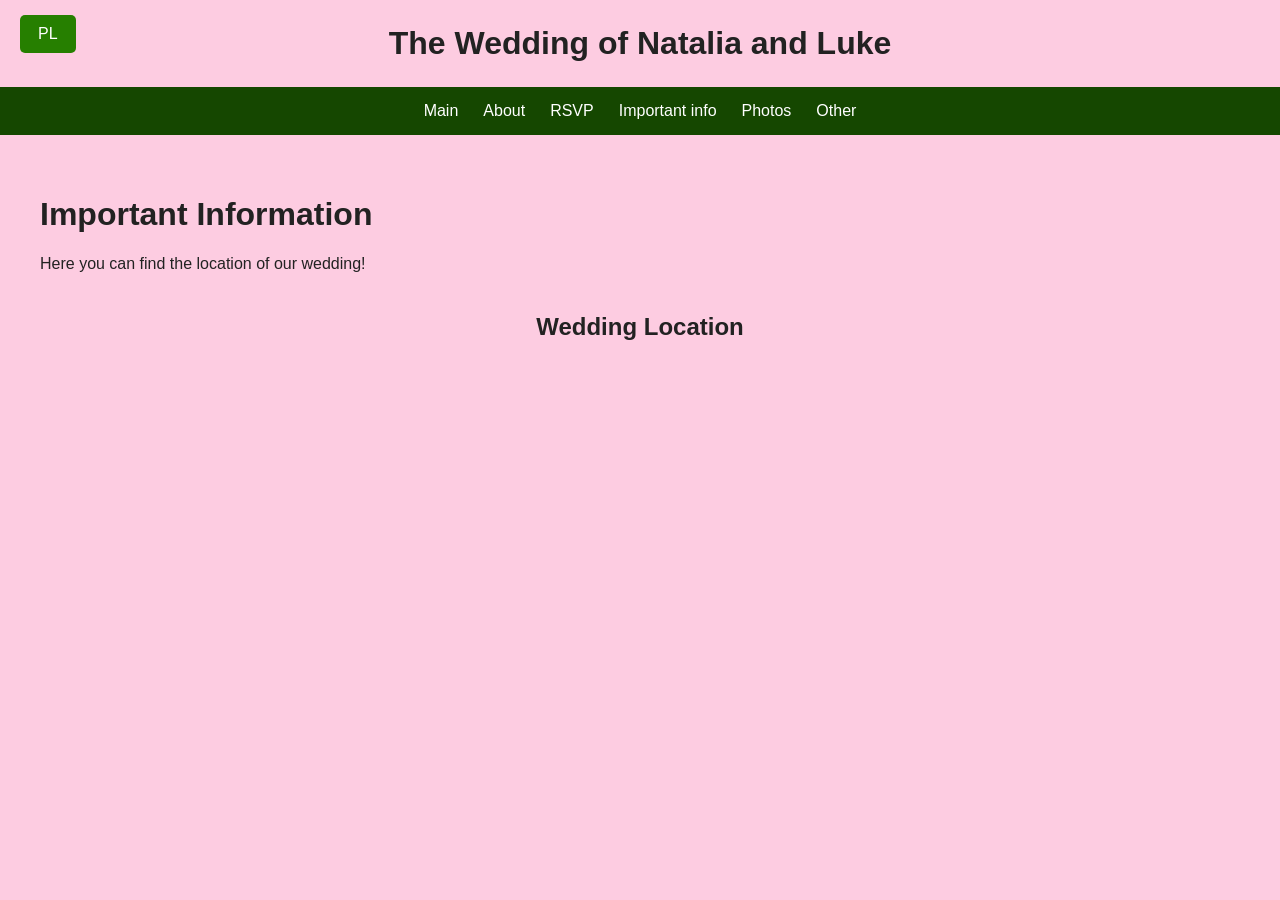
<file: index.html>
<!DOCTYPE html>
<html lang="en">
<head>
    <meta charset="UTF-8">
    <meta name="viewport" content="width=device-width, initial-scale=1.0">
    <title>The Wedding of Luke and Natalka</title>
    <link rel="stylesheet" href="styles.css">
</head>
<body>

    <!-- Top-left button -->
    <a href="index2.html" class="top-button">PL</a>

    <!-- Centred title -->
    <header>
        <h1>The Wedding of Natalia and Luke</h1>
    </header>

    <!-- Navigation bar -->
    <nav>
        <ul>
            <li><a href="index.html">Main</a></li>
            <li><a href="about.html">About</a></li>
            <li><a href="RSVP.html">RSVP</a></li>
            <li><a href="info.html">Important info</a></li>
            <li><a href="gallery.html">Photos</a></li>
            <li><a href="other.html">Other</a></li>
        </ul>
    </nav>

    <main>
        <h1>Important Information</h1>
        <p>Here you can find the location of our wedding!</p>

        <!-- Google Maps -->
        <section class="map-section">
            <h2>Wedding Location</h2>

            <iframe
		src="https://www.google.com/maps/embed?pb=!1m18!1m12!1m3!1d3082.4616697020037!2d21.017738315932807!3d52.246443580962854!2m3!1f0!2f0!3f0!3m2!1i1024!2i768!4f13.1!3m3!1m2!1s0x471ecc66429617f1%3A0x8abd0d32558c3141!2sSt.%20Anne's%20Church!5e0!3m2!1sen!2spl!4v1795708405370!5m2!1sen!2spl" 
		width="600" 
		height="450" 
		style="border:0;" 
		allowfullscreen="" 
		loading="lazy" 
		referrerpolicy="strict-origin-when-cross-origin">
	    </iframe>
        </section>
    </main>

</body>
</html>
</file>
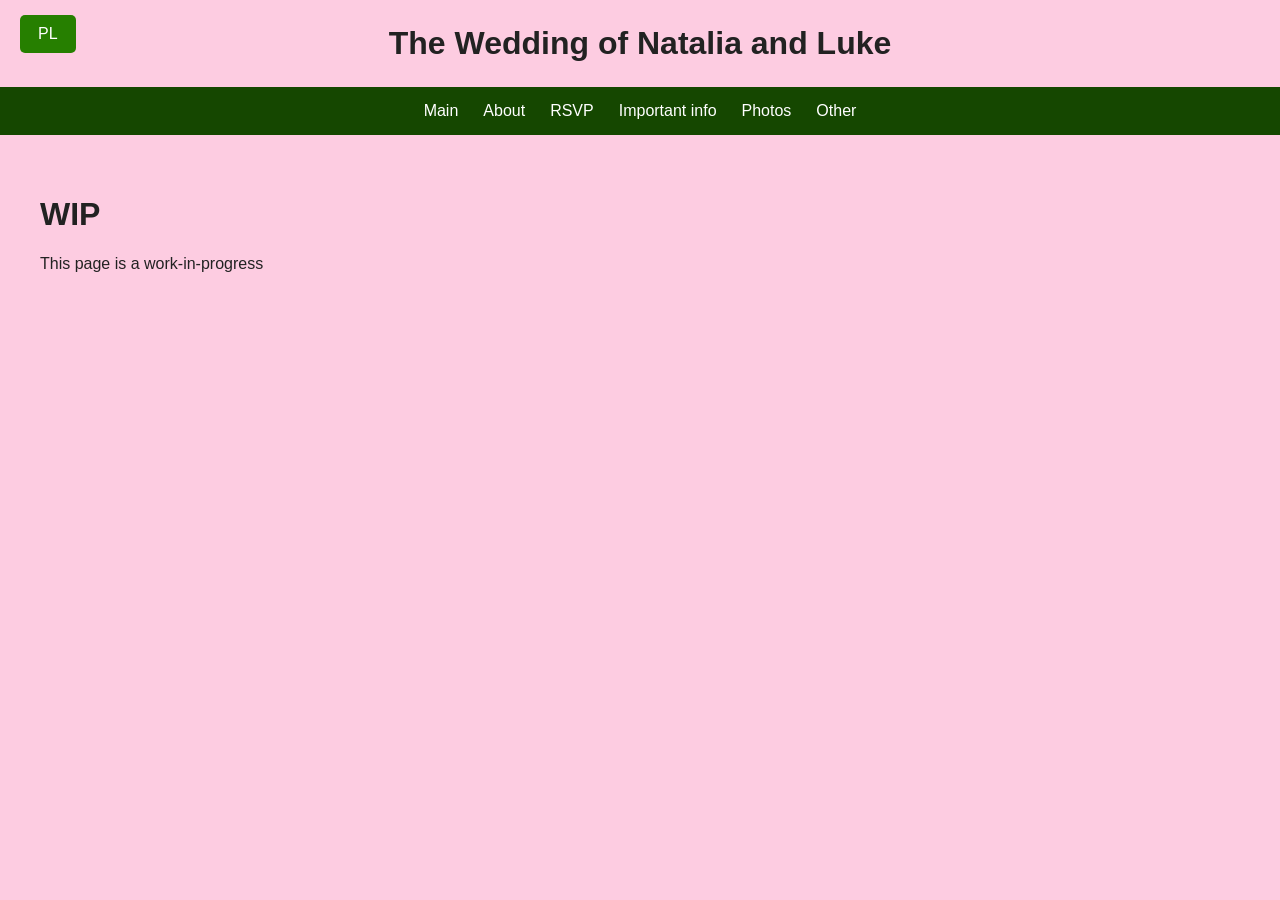
<file: about.html>
<!DOCTYPE html>
<html lang="en">
<head>
    <meta charset="UTF-8">
    <meta name="viewport" content="width=device-width, initial-scale=1.0">
    <title>The Wedding of Luke and Natalka</title>
    <link rel="stylesheet" href="styles.css">
</head>
<body>

    <!-- Top-left button -->
    <a href="about2.html" class="top-button">PL</a>

    <!-- Centred title -->
    <header>
        <h1>The Wedding of Natalia and Luke</h1>
    </header>

    <!-- Navigation bar -->
    <nav>
        <ul>
            <li><a href="index.html">Main</a></li>
            <li><a href="about.html">About</a></li>
            <li><a href="RSVP.html">RSVP</a></li>
            <li><a href="info.html">Important info</a></li>
            <li><a href="gallery.html">Photos</a></li>
            <li><a href="other.html">Other</a></li>
        </ul>
    </nav>

    <main>
        <h1>WIP</h1>
        <p>This page is a work-in-progress</p>
    </main>

</body>
</html>
</file>
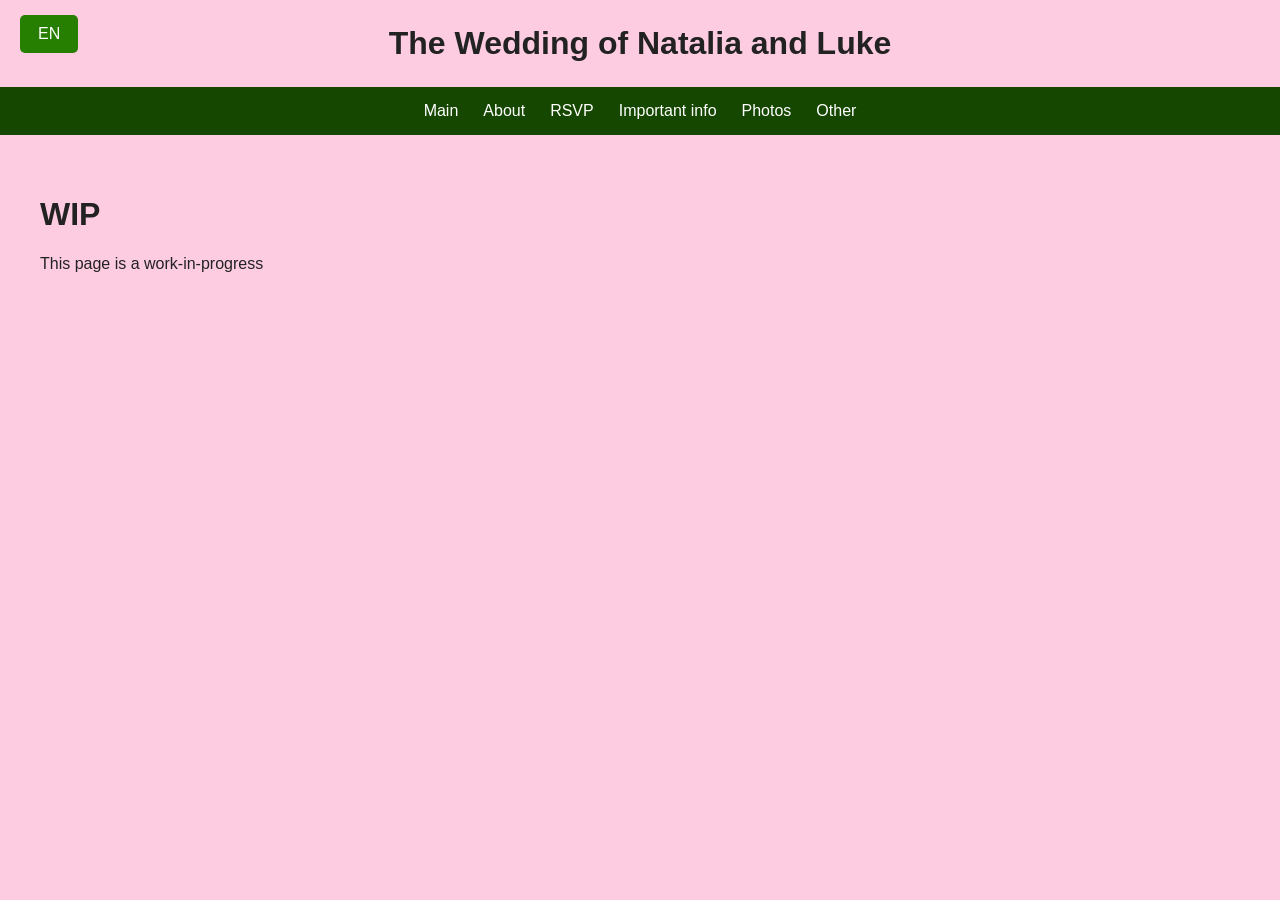
<file: about2.html>
<!DOCTYPE html>
<html lang="en">
<head>
    <meta charset="UTF-8">
    <meta name="viewport" content="width=device-width, initial-scale=1.0">
    <title>The Wedding of Luke and Natalka</title>
    <link rel="stylesheet" href="styles.css">
</head>
<body>

    <!-- Top-left button -->
    <a href="about.html" class="top-button">EN</a>

    <!-- Centred title -->
    <header>
        <h1>The Wedding of Natalia and Luke</h1>
    </header>

    <!-- Navigation bar -->
    <nav>
        <ul>
            <li><a href="index2.html">Main</a></li>
            <li><a href="about2.html">About</a></li>
            <li><a href="RSVP2.html">RSVP</a></li>
            <li><a href="info2.html">Important info</a></li>
            <li><a href="gallery2.html">Photos</a></li>
            <li><a href="other2.html">Other</a></li>
        </ul>
    </nav>

    <main>
        <h1>WIP</h1>
        <p>This page is a work-in-progress</p>
    </main>

</body>
</html>
</file>
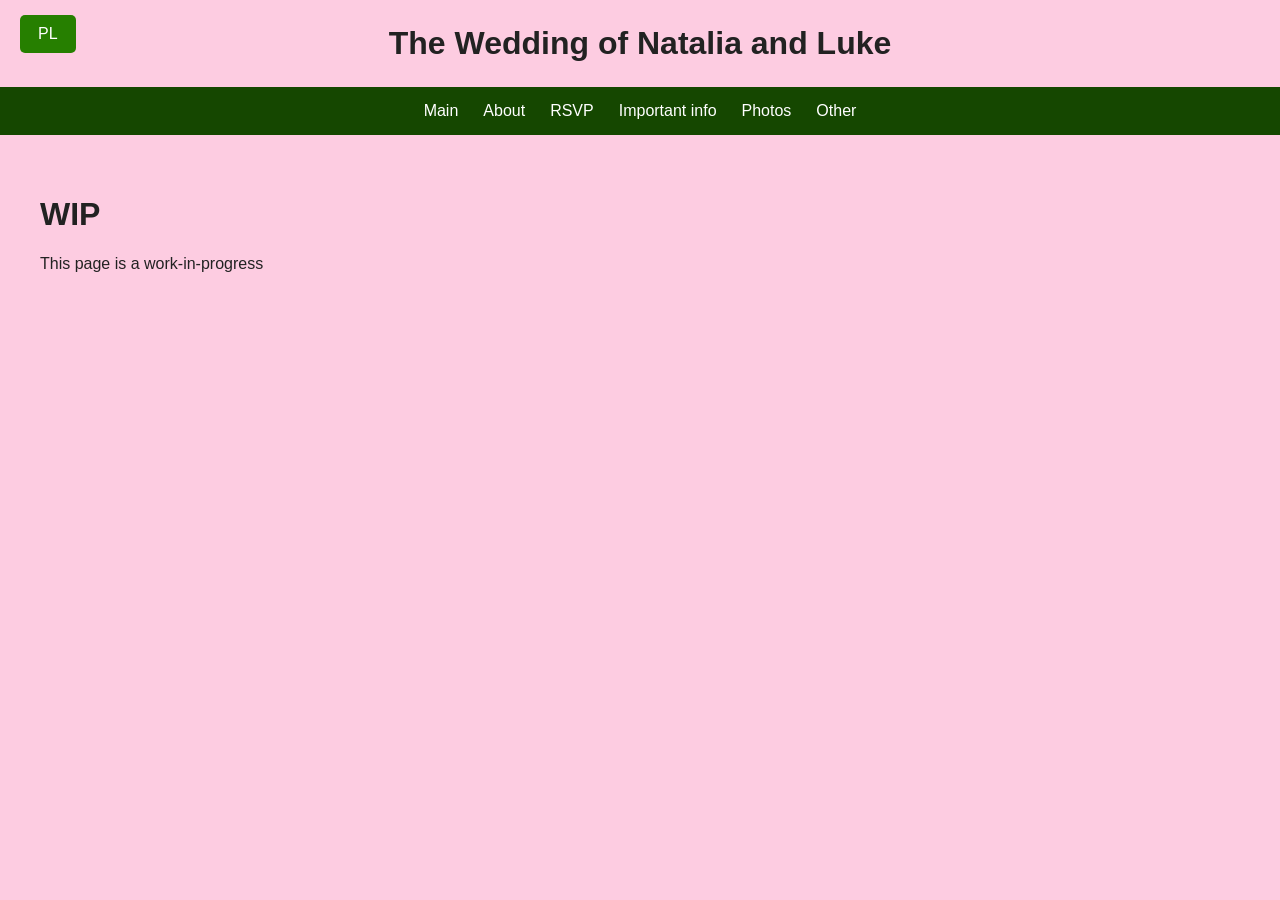
<file: gallery.html>
<!DOCTYPE html>
<html lang="en">
<head>
    <meta charset="UTF-8">
    <meta name="viewport" content="width=device-width, initial-scale=1.0">
    <title>The Wedding of Luke and Natalka</title>
    <link rel="stylesheet" href="styles.css">
</head>
<body>

    <!-- Top-left button -->
    <a href="gallery2" class="top-button">PL</a>

    <!-- Centred title -->
    <header>
        <h1>The Wedding of Natalia and Luke</h1>
    </header>

    <!-- Navigation bar -->
    <nav>
        <ul>
            <li><a href="index.html">Main</a></li>
            <li><a href="about.html">About</a></li>
            <li><a href="RSVP.html">RSVP</a></li>
            <li><a href="info.html">Important info</a></li>
            <li><a href="gallery.html">Photos</a></li>
            <li><a href="other.html">Other</a></li>
        </ul>
    </nav>

    <main>
        <h1>WIP</h1>
        <p>This page is a work-in-progress</p>
    </main>

</body>
</html>
</file>
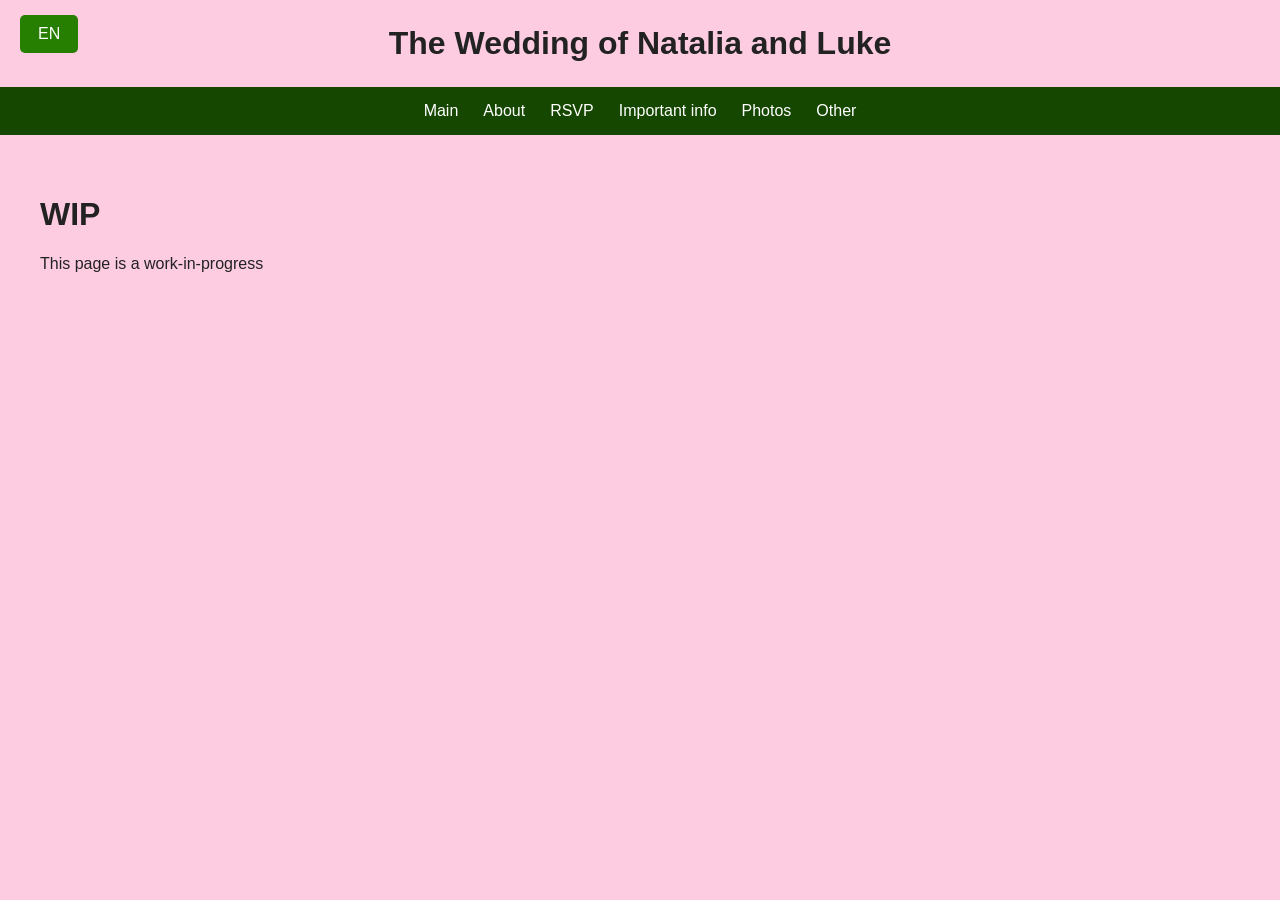
<file: gallery2.html>
<!DOCTYPE html>
<html lang="en">
<head>
    <meta charset="UTF-8">
    <meta name="viewport" content="width=device-width, initial-scale=1.0">
    <title>The Wedding of Luke and Natalka</title>
    <link rel="stylesheet" href="styles.css">
</head>
<body>

    <!-- Top-left button -->
    <a href="gallery.html" class="top-button">EN</a>

    <!-- Centred title -->
    <header>
        <h1>The Wedding of Natalia and Luke</h1>
    </header>

    <!-- Navigation bar -->
    <nav>
        <ul>
            <li><a href="index2.html">Main</a></li>
            <li><a href="about2.html">About</a></li>
            <li><a href="RSVP2.html">RSVP</a></li>
            <li><a href="info2.html">Important info</a></li>
            <li><a href="gallery2.html">Photos</a></li>
            <li><a href="other2.html">Other</a></li>
        </ul>
    </nav>

    <main>
        <h1>WIP</h1>
        <p>This page is a work-in-progress</p>
    </main>

</body>
</html>
</file>
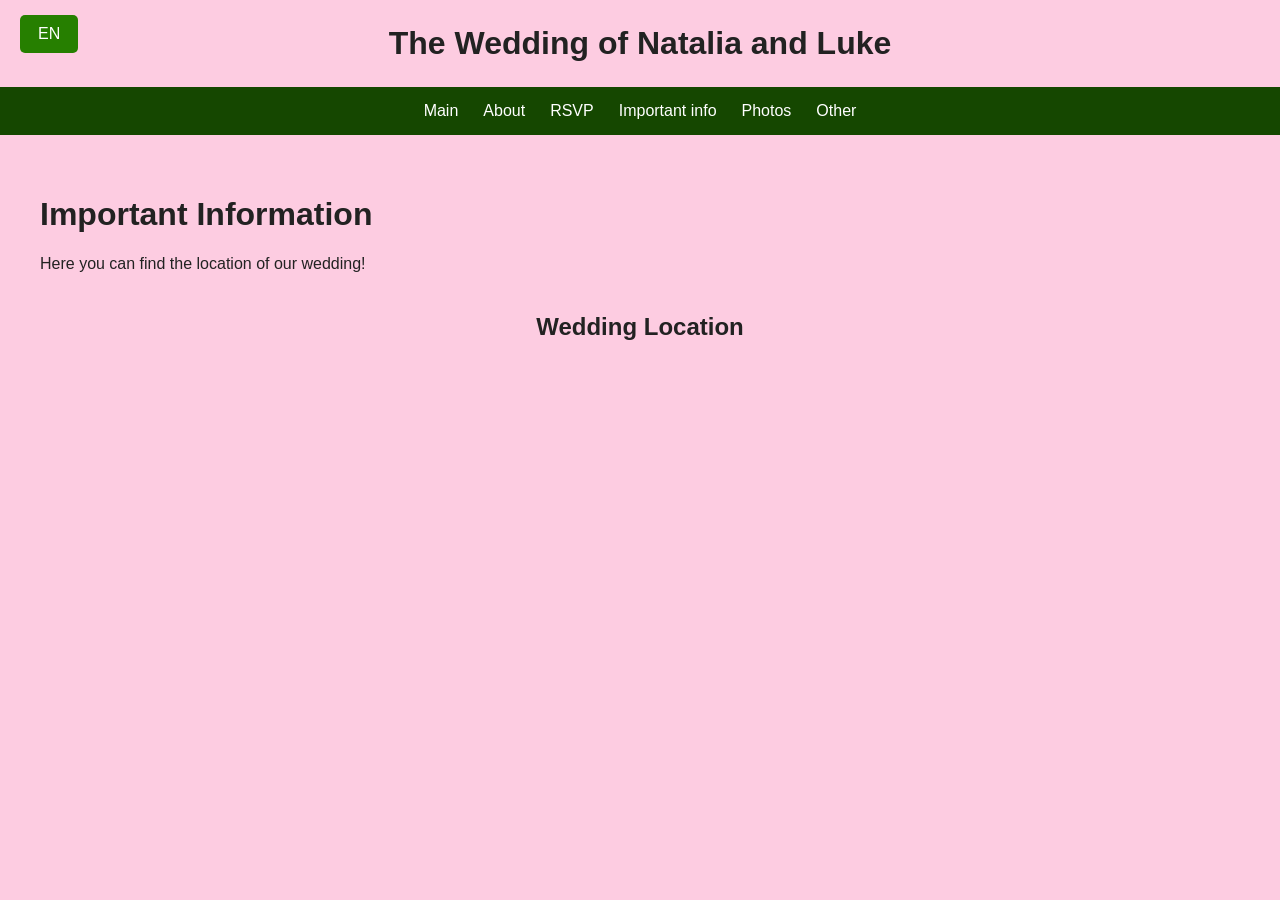
<file: index2.html>
<!DOCTYPE html>
<html lang="en">
<head>
    <meta charset="UTF-8">
    <meta name="viewport" content="width=device-width, initial-scale=1.0">
    <title>The Wedding of Luke and Natalka</title>
    <link rel="stylesheet" href="styles.css">
</head>
<body>

    <!-- Top-left button -->
    <a href="index.html" class="top-button">EN</a>

    <!-- Centred title -->
    <header>
        <h1>The Wedding of Natalia and Luke</h1>
    </header>

    <!-- Navigation bar -->
    <nav>
        <ul>
            <li><a href="index2.html">Main</a></li>
            <li><a href="about2.html">About</a></li>
            <li><a href="RSVP2.html">RSVP</a></li>
            <li><a href="info2.html">Important info</a></li>
            <li><a href="gallery2.html">Photos</a></li>
            <li><a href="other2.html">Other</a></li>
        </ul>
    </nav>
    
    <main>
        <h1>Important Information</h1>
        <p>Here you can find the location of our wedding!</p>

        <!-- Google Maps -->
        <section class="map-section">
            <h2>Wedding Location</h2>

            <iframe
		src="https://www.google.com/maps/embed?pb=!1m18!1m12!1m3!1d3082.4616697020037!2d21.017738315932807!3d52.246443580962854!2m3!1f0!2f0!3f0!3m2!1i1024!2i768!4f13.1!3m3!1m2!1s0x471ecc66429617f1%3A0x8abd0d32558c3141!2sSt.%20Anne's%20Church!5e0!3m2!1sen!2spl!4v1795708405370!5m2!1sen!2spl" 
		width="600" 
		height="450" 
		style="border:0;" 
		allowfullscreen="" 
		loading="lazy" 
		referrerpolicy="strict-origin-when-cross-origin">
	    </iframe>
        </section>
    </main>

</body>
</html>
</file>
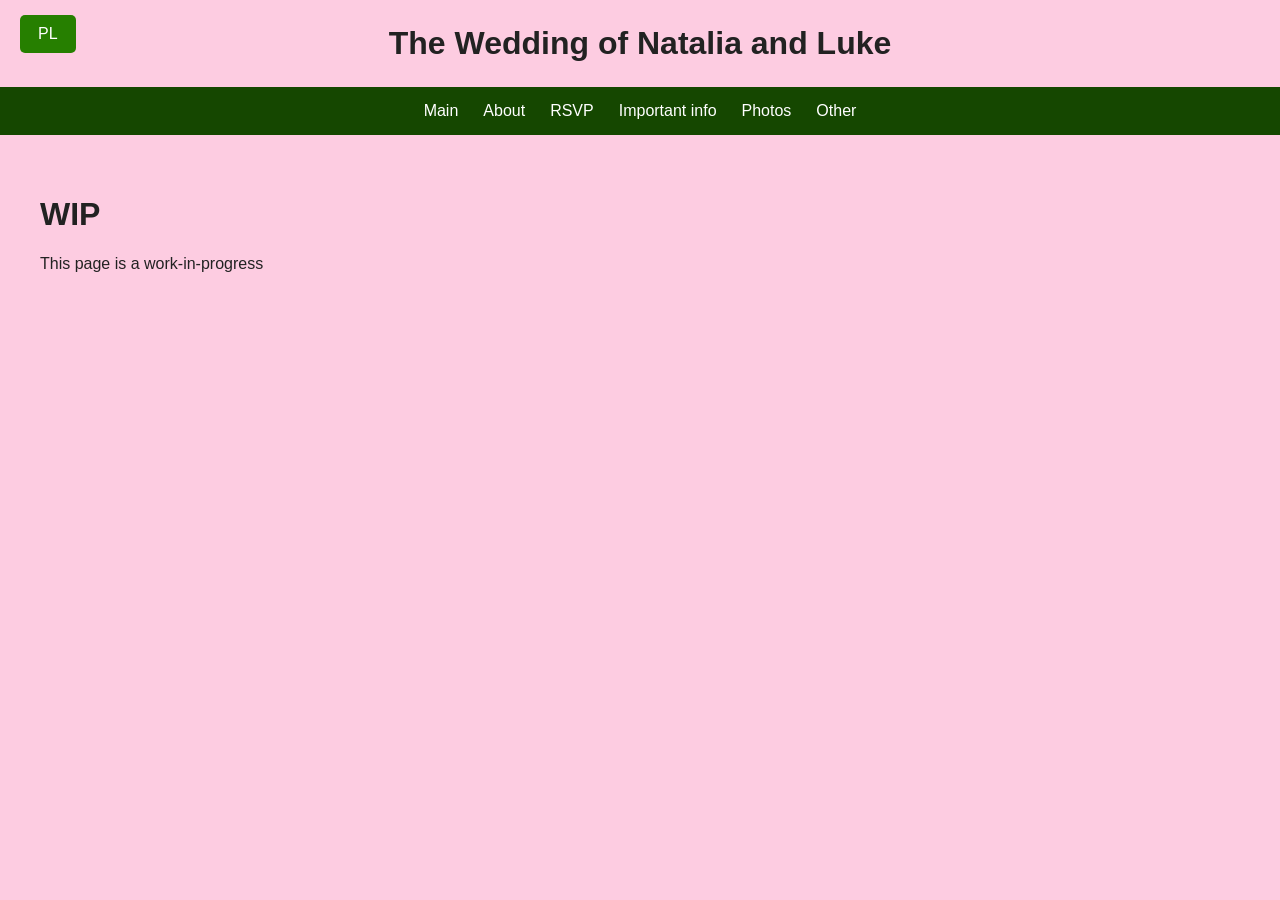
<file: info.html>
<!DOCTYPE html>
<html lang="en">
<head>
    <meta charset="UTF-8">
    <meta name="viewport" content="width=device-width, initial-scale=1.0">
    <title>The Wedding of Luke and Natalka</title>
    <link rel="stylesheet" href="styles.css">
</head>
<body>

    <!-- Top-left button -->
    <a href="info2.html" class="top-button">PL</a>

    <!-- Centred title -->
    <header>
        <h1>The Wedding of Natalia and Luke</h1>
    </header>

    <!-- Navigation bar -->
    <nav>
        <ul>
            <li><a href="index.html">Main</a></li>
            <li><a href="about.html">About</a></li>
            <li><a href="RSVP.html">RSVP</a></li>
            <li><a href="info.html">Important info</a></li>
            <li><a href="gallery.html">Photos</a></li>
            <li><a href="other.html">Other</a></li>
        </ul>
    </nav>

    <main>
        <h1>WIP</h1>
        <p>This page is a work-in-progress</p>
    </main>

</body>
</html>
</file>
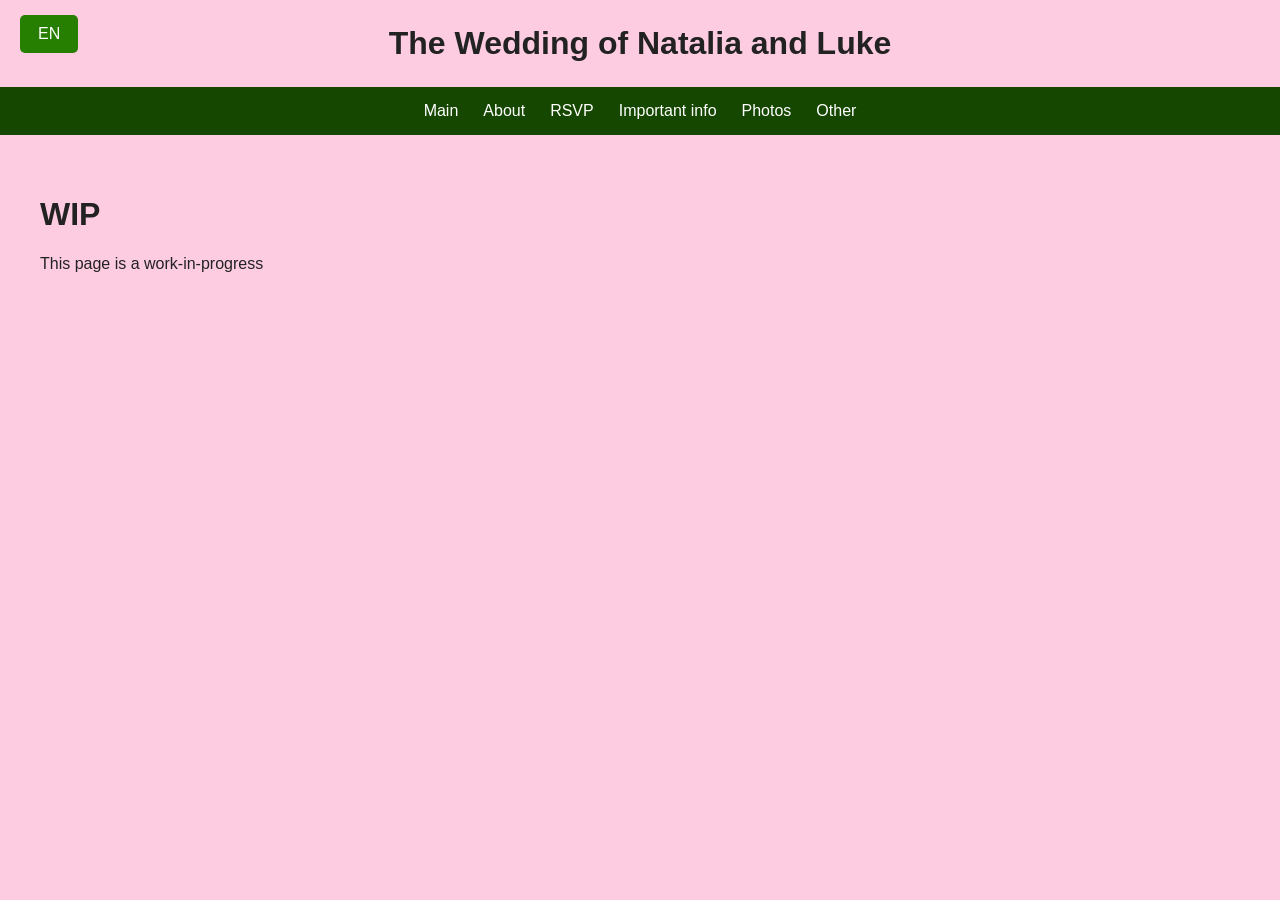
<file: info2.html>
<!DOCTYPE html>
<html lang="en">
<head>
    <meta charset="UTF-8">
    <meta name="viewport" content="width=device-width, initial-scale=1.0">
    <title>The Wedding of Luke and Natalka</title>
    <link rel="stylesheet" href="styles.css">
</head>
<body>

    <!-- Top-left button -->
    <a href="info.html" class="top-button">EN</a>

    <!-- Centred title -->
    <header>
        <h1>The Wedding of Natalia and Luke</h1>
    </header>

    <!-- Navigation bar -->
    <nav>
        <ul>
            <li><a href="index2.html">Main</a></li>
            <li><a href="about2.html">About</a></li>
            <li><a href="RSVP2.html">RSVP</a></li>
            <li><a href="info2.html">Important info</a></li>
            <li><a href="gallery2.html">Photos</a></li>
            <li><a href="other2.html">Other</a></li>
        </ul>
    </nav>

    <main>
        <h1>WIP</h1>
        <p>This page is a work-in-progress</p>
    </main>

</body>
</html>
</file>
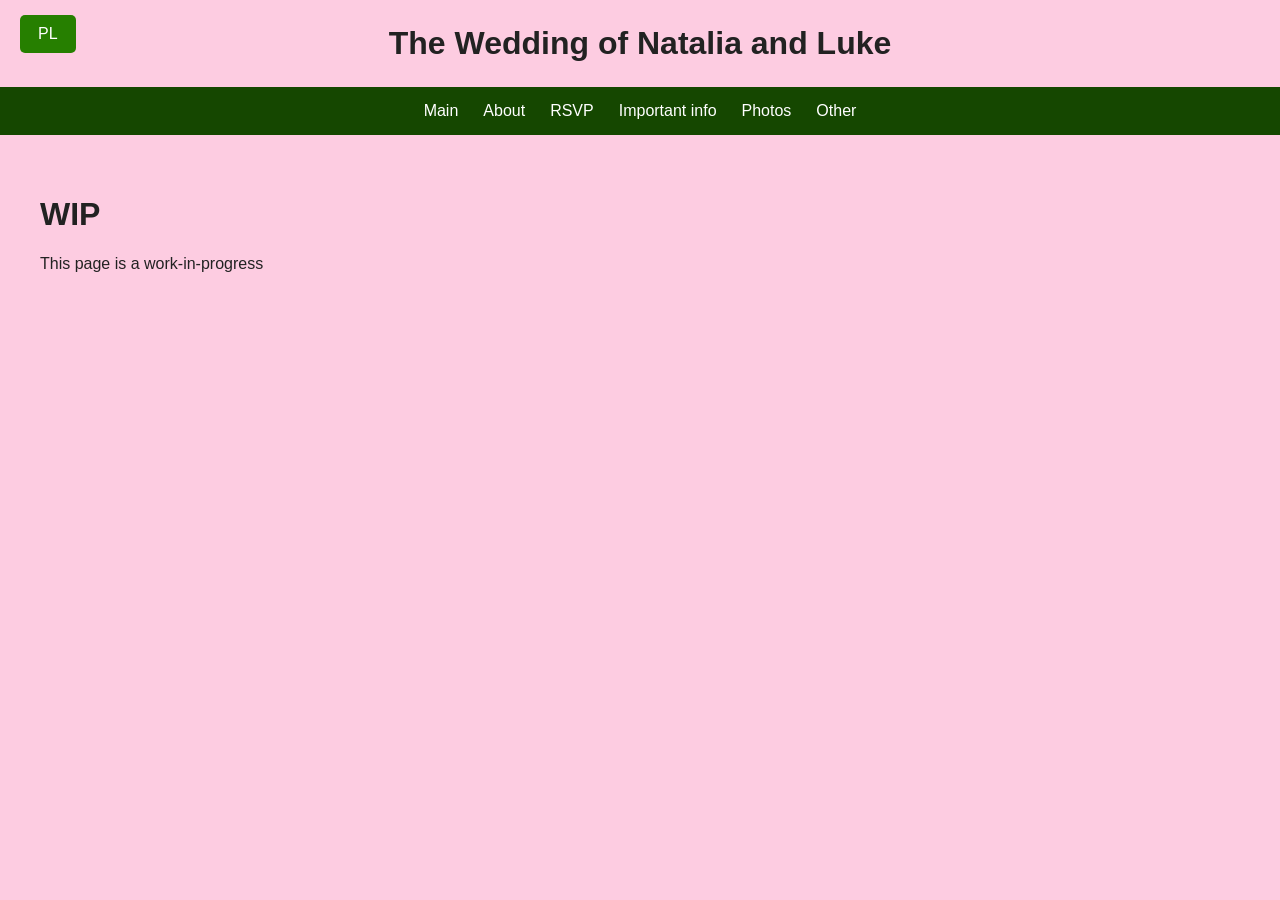
<file: other.html>
<!DOCTYPE html>
<html lang="en">
<head>
    <meta charset="UTF-8">
    <meta name="viewport" content="width=device-width, initial-scale=1.0">
    <title>The Wedding of Luke and Natalka</title>
    <link rel="stylesheet" href="styles.css">
</head>
<body>

    <!-- Top-left button -->
    <a href="other2.html" class="top-button">PL</a>

    <!-- Centred title -->
    <header>
        <h1>The Wedding of Natalia and Luke</h1>
    </header>

    <!-- Navigation bar -->
    <nav>
        <ul>
            <li><a href="index.html">Main</a></li>
            <li><a href="about.html">About</a></li>
            <li><a href="RSVP.html">RSVP</a></li>
            <li><a href="info.html">Important info</a></li>
            <li><a href="gallery.html">Photos</a></li>
            <li><a href="other.html">Other</a></li>
        </ul>
    </nav>

    <main>
        <h1>WIP</h1>
        <p>This page is a work-in-progress</p>
    </main>

</body>
</html>
</file>
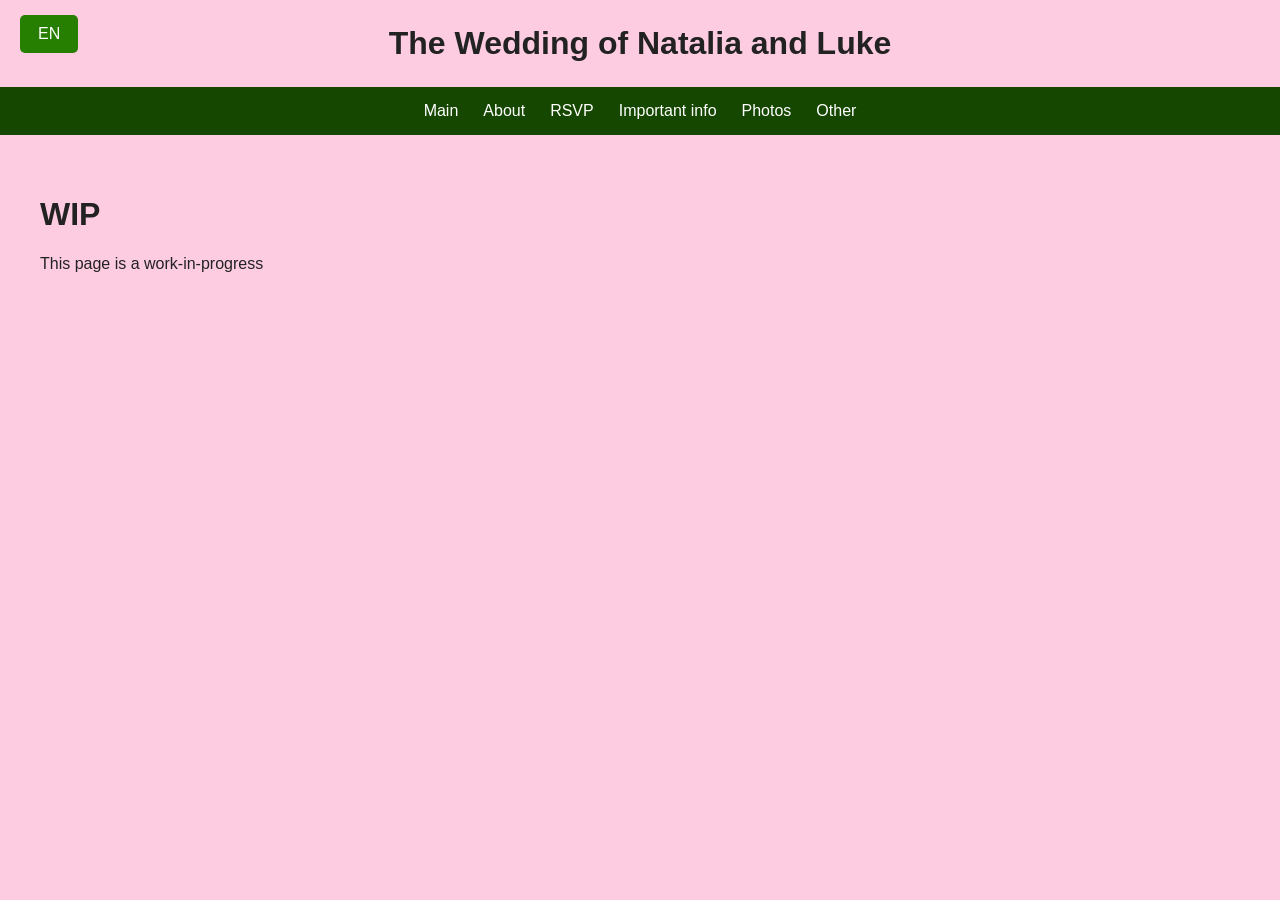
<file: other2.html>
<!DOCTYPE html>
<html lang="en">
<head>
    <meta charset="UTF-8">
    <meta name="viewport" content="width=device-width, initial-scale=1.0">
    <title>The Wedding of Luke and Natalka</title>
    <link rel="stylesheet" href="styles.css">
</head>
<body>

    <!-- Top-left button -->
    <a href="other.html" class="top-button">EN</a>

    <!-- Centred title -->
    <header>
        <h1>The Wedding of Natalia and Luke</h1>
    </header>

    <!-- Navigation bar -->
    <nav>
        <ul>
            <li><a href="index2.html">Main</a></li>
            <li><a href="about2.html">About</a></li>
            <li><a href="RSVP2.html">RSVP</a></li>
            <li><a href="info2.html">Important info</a></li>
            <li><a href="gallery2.html">Photos</a></li>
            <li><a href="other2.html">Other</a></li>
        </ul>
    </nav>

    <main>
        <h1>WIP</h1>
        <p>This page is a work-in-progress</p>
    </main>

</body>
</html>
</file>
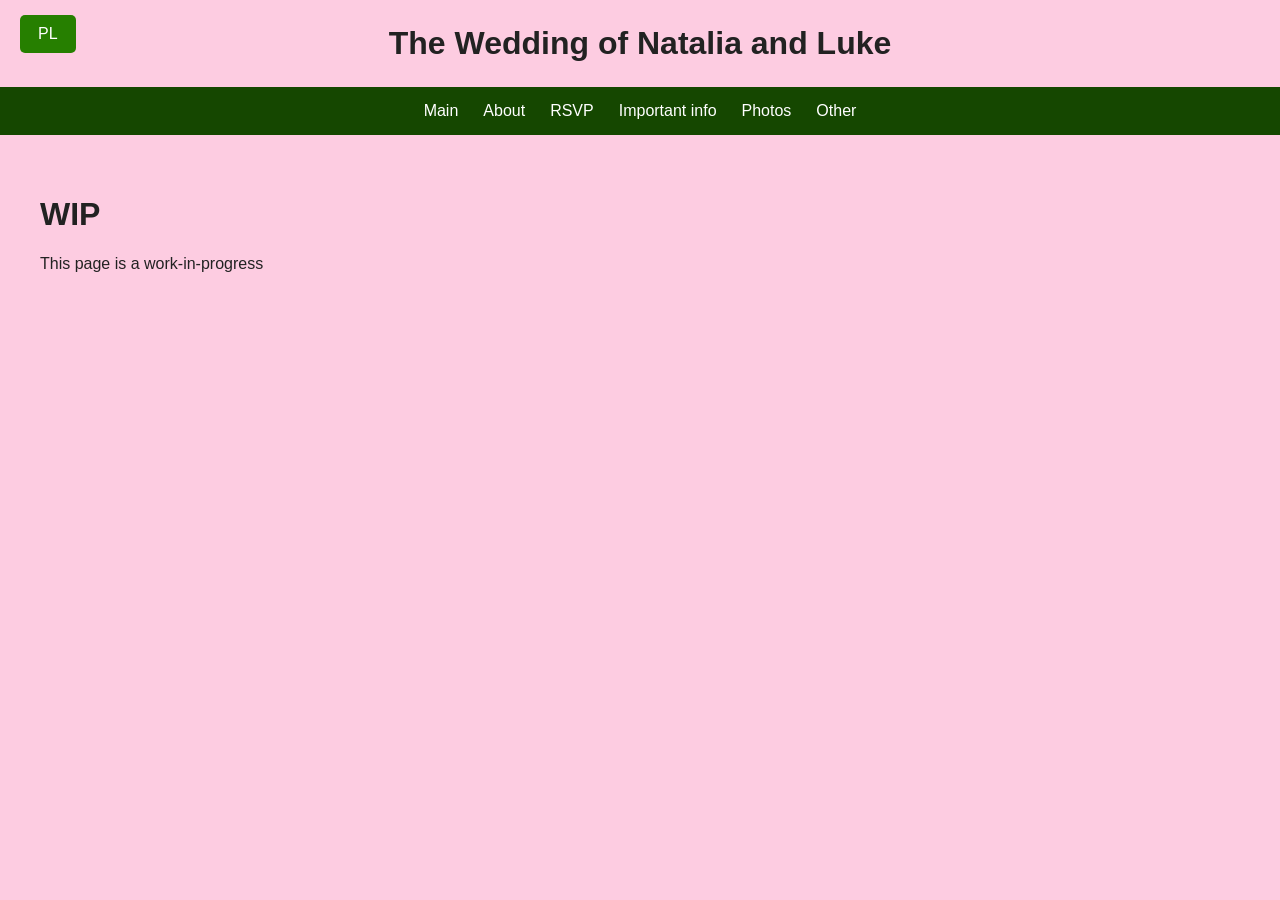
<file: RSVP.html>
<!DOCTYPE html>
<html lang="en">
<head>
    <meta charset="UTF-8">
    <meta name="viewport" content="width=device-width, initial-scale=1.0">
    <title>The Wedding of Luke and Natalka</title>
    <link rel="stylesheet" href="styles.css">
</head>
<body>

    <!-- Top-left button -->
    <a href="RSVP2.html" class="top-button">PL</a>

    <!-- Centred title -->
    <header>
        <h1>The Wedding of Natalia and Luke</h1>
    </header>

    <!-- Navigation bar -->
    <nav>
        <ul>
            <li><a href="index.html">Main</a></li>
            <li><a href="about.html">About</a></li>
            <li><a href="RSVP.html">RSVP</a></li>
            <li><a href="info.html">Important info</a></li>
            <li><a href="gallery.html">Photos</a></li>
            <li><a href="other.html">Other</a></li>
        </ul>
    </nav>

    <main>
        <h1>WIP</h1>
        <p>This page is a work-in-progress</p>
    </main>

</body>
</html>
</file>
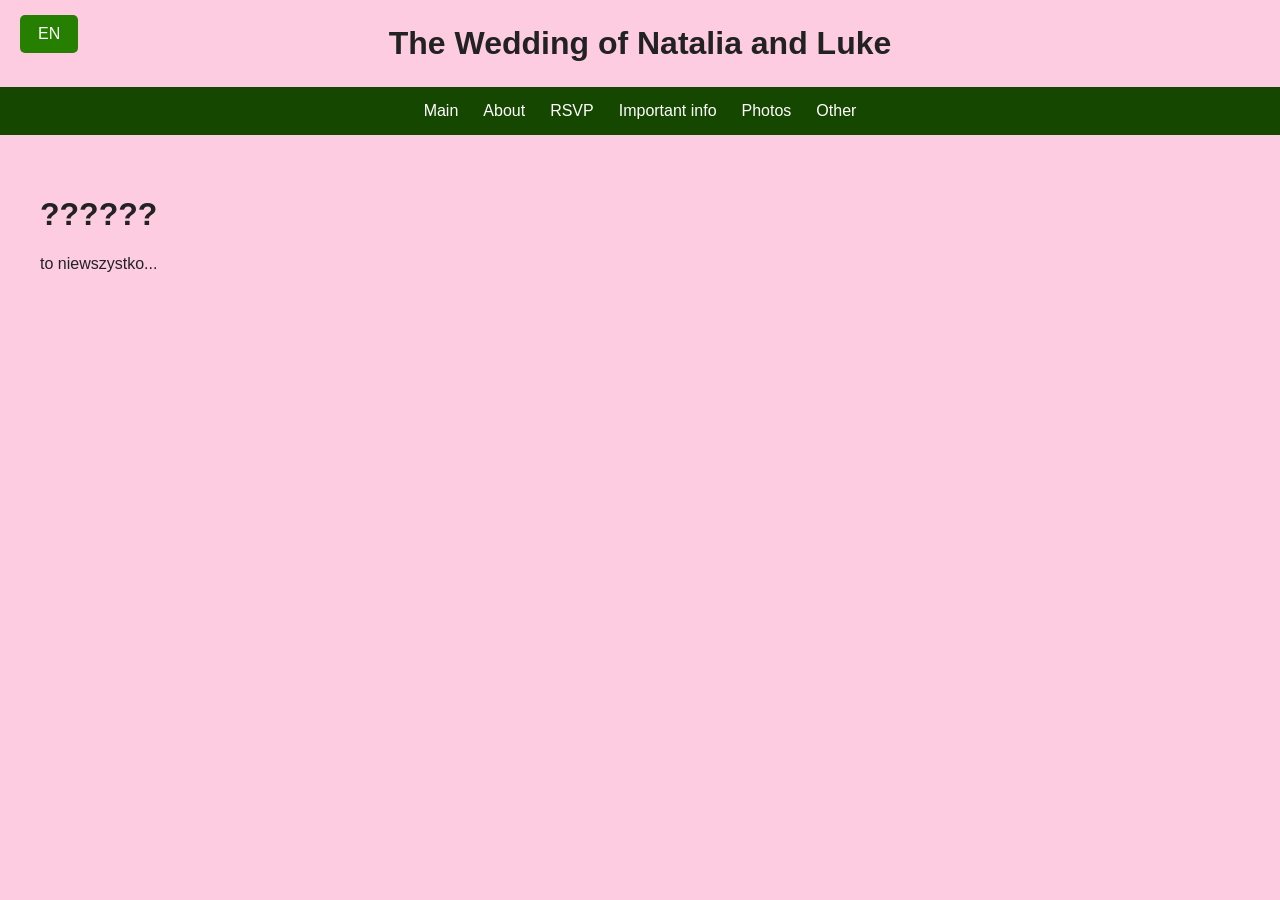
<file: RSVP2.html>
<!DOCTYPE html>
<html lang="en">
<head>
    <meta charset="UTF-8">
    <meta name="viewport" content="width=device-width, initial-scale=1.0">
    <title>The Wedding of Luke and Natalka</title>
    <link rel="stylesheet" href="styles.css">
</head>
<body>

    <!-- Top-left button -->
    <a href="RSVP.html" class="top-button">EN</a>

    <!-- Centred title -->
    <header>
        <h1>The Wedding of Natalia and Luke</h1>
    </header>

    <!-- Navigation bar -->
    <nav>
        <ul>
            <li><a href="index2.html">Main</a></li>
            <li><a href="about2.html">About</a></li>
            <li><a href="RSVP2.html">RSVP</a></li>
            <li><a href="info2.html">Important info</a></li>
            <li><a href="gallery2.html">Photos</a></li>
            <li><a href="other2.html">Other</a></li>
        </ul>
    </nav>

    <main>
        <h1>??????</h1>
        <p>to niewszystko...</p>
    </main>

</body>
</html>
</file>
<file: styles.css>
/* General page styling */
body {
    margin: 0;
    font-family: Arial, sans-serif;
    background-color: #fdcce1;
    color: #222;
}

/* Top-left button */
.top-button {
    position: absolute;
    top: 15px;
    left: 20px;
    background-color: #267f00;
    color: white;
    padding: 10px 18px;
    text-decoration: none;
    border-radius: 5px;
    font-size: 16px;
}

.top-button:hover {
    background-color: #37b700;
}

/* Centred title */
header {
    text-align: center;
    padding: 25px 0;
    background-color: #fdcce1;
}

header h1 {
    margin: 0;
    font-size: 32px;
}

/* Navigation bar */
nav {
    background-color: #154700;
    color: white;
    display: flex;
    justify-content: center;
    align-items: center;
    padding: 15px 40px;
}

/* Navigation links */
nav ul {
    list-style: none;
    display: flex;
    gap: 25px;
    margin: 0;
    padding: 0;
}

nav a {
    color: white;
    text-decoration: none;
    font-size: 16px;
}

/* Hover effect */
nav a:hover {
    color: #80bfff;
}

/* Main content */
main {
    padding: 40px;
}


.map-section {
    width: 90%;
    max-width: 1000px;
    margin: 40px auto;
    text-align: center;
}

.map-section h2 {
    margin-bottom: 20px;
}

.map-section iframe {
    width: 100%;
    height: 450px;
    border: none;
    border-radius: 12px;
    display: block;
}
</file>
